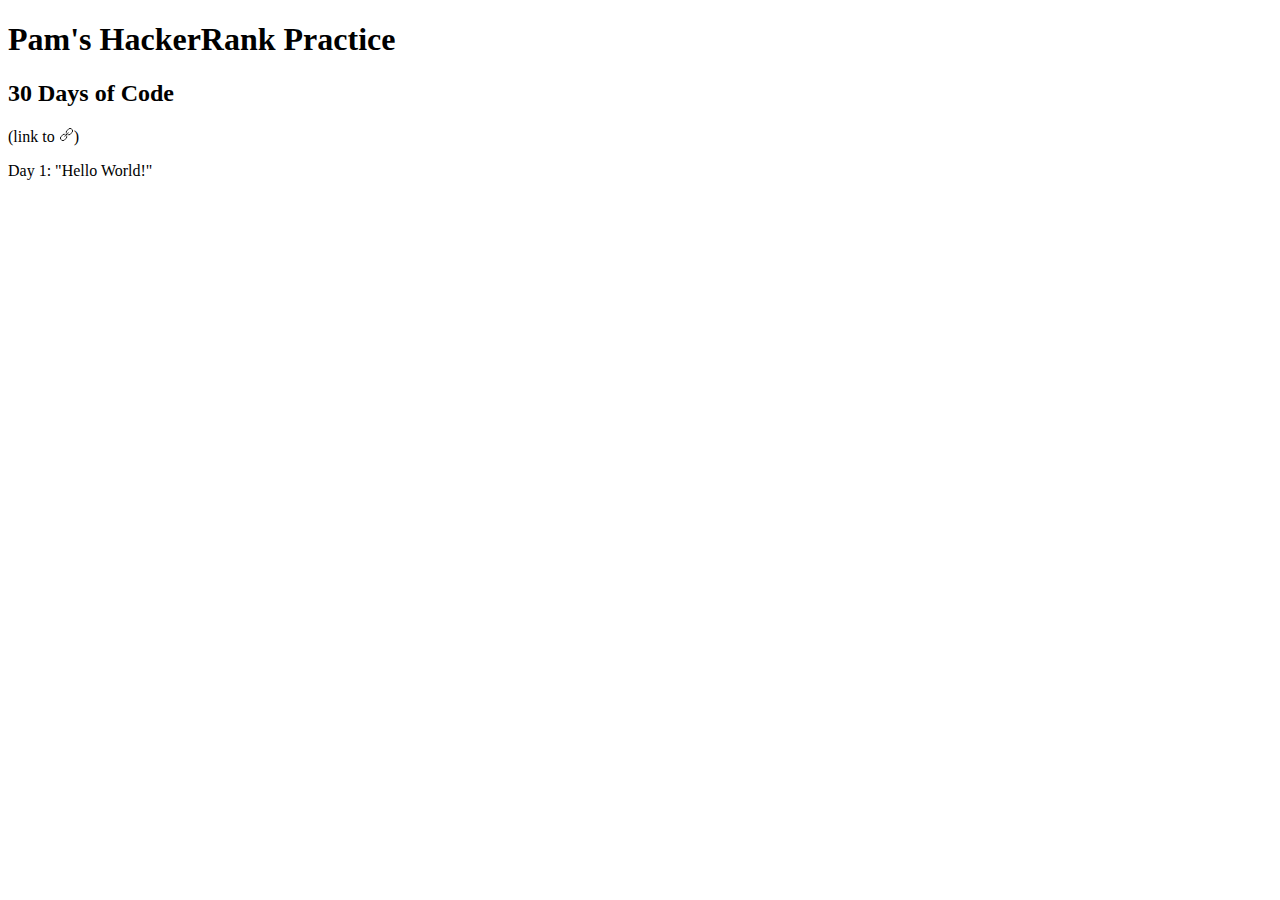
<file: hackerrank/index.html>
<!DOCTYPE html>
<html lang="en">
<head>
    <meta charset="UTF-8">
    <meta http-equiv="X-UA-Compatible" content="IE=edge">
    <meta name="viewport" content="width=device-width, initial-scale=1.0">
    <title>Pam's HackerRank Practice</title>
</head>
<body>
    <h1>
        Pam's HackerRank Practice
    </h1>
    <section>
        <h2>
            30 Days of Code
        </h2>
        <p>
            <a>(link to <img src="./assets/icons8-link-50.png"
                    alt="chain icon indicating a link" width="15" />)</a>
                 
        </p>
        <!-- <a target="_blank" href="https://icons8.com/icon/92/link">Link</a> -->
        
        <!-- <p class="sponsorlink"> -->
            <!-- (icon by <a target="_blank" href="https://icons8.com">Icons8)</a> -->

        <!-- </p> -->

        <script type="text/javascript" src="scripts.js"></script>

    </section>
    
</body>
</html>
</file>
